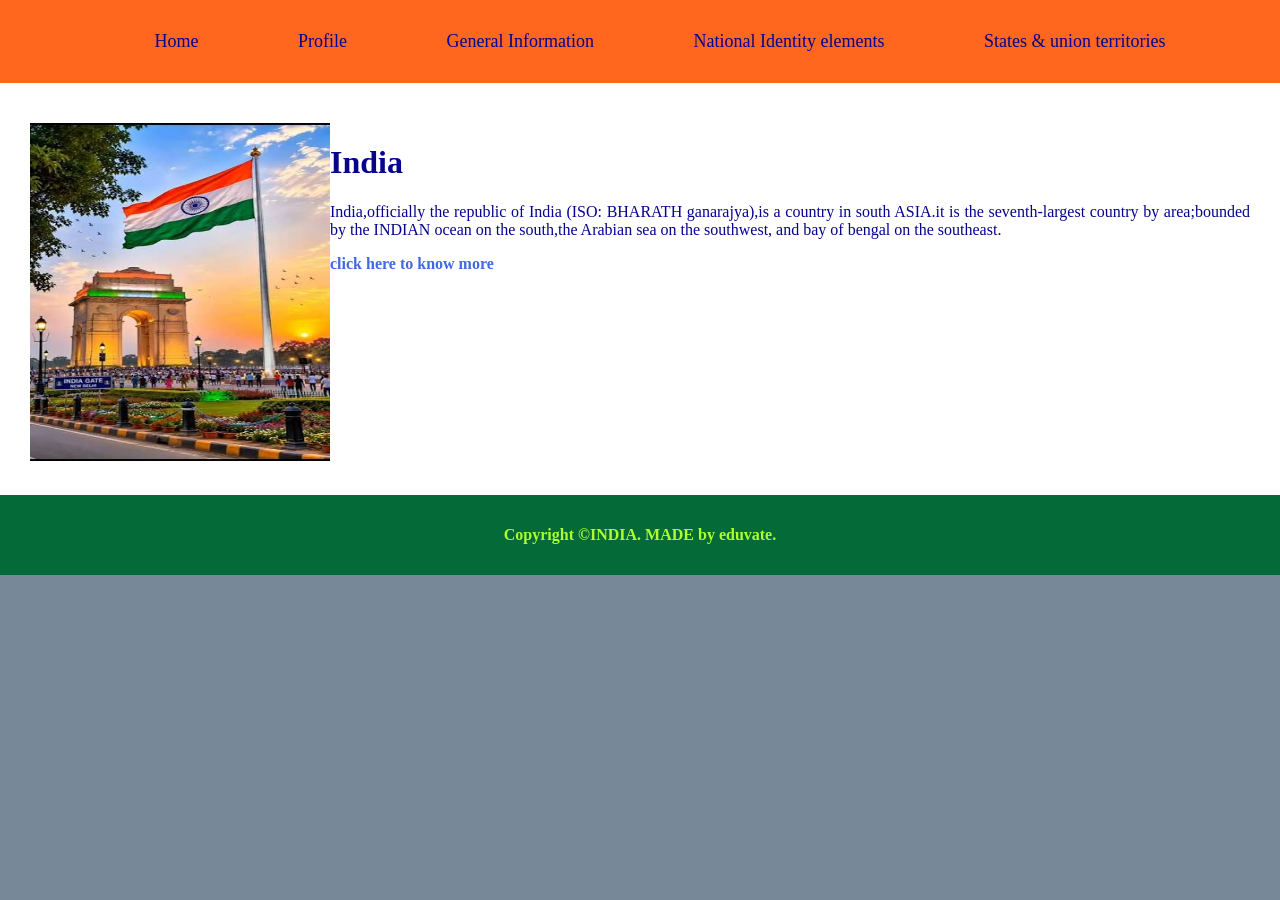
<file: index.html>
<!DOCTYPE html>
<html>
<head>
	<title>Indian|home</title>
	<link rel="stylesheet" href="style.css">
</head>
<body>
<header>
	<nav>
		<ul>
			<li><a href="index.html">Home</a></li>
			<li><a href="profile.html">Profile</a></li>
            <li><a href="general_info.html">General Information</a></li>
            <li><a href="national_elements.html">National Identity elements</a></li>
            <li><a href="states_union_territories.html">States & union territories</a></li>	
		</ul>
	</nav>
</header>
<main>
	<div class="row">
		<div class="column1">
			<img src="indiagate.jpg" height="338px"width="300px">
			</div>
				<div class="column2">
					<h1>India</h1>
					<p>India,officially the republic of India (ISO: BHARATH ganarajya),is a country in south ASIA.it is the seventh-largest country by area;bounded by the INDIAN ocean on the south,the Arabian sea on the southwest, and bay of bengal on the southeast.</p> 
                    <a href="profile.html"><strong>click here to know more</strong></a>
                    </div>
                </div>
</main>
<footer>
	<p id="footer_paragraph">Copyright &copy;INDIA. MADE by eduvate.</p>
</footer>
</body>
</html>
</file>
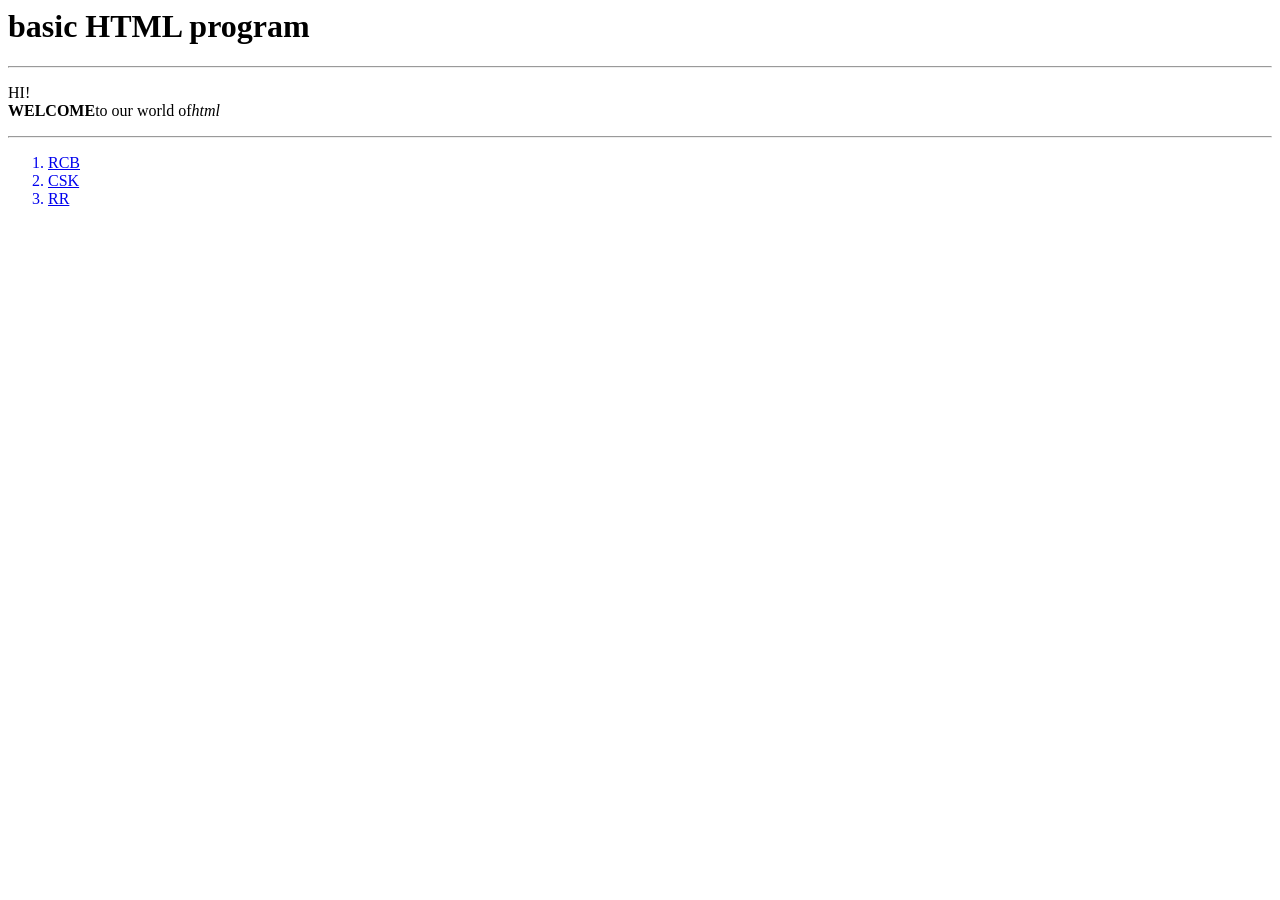
<file: abc.html>
<html>
<head>
<title>elements in HTML</TITLE>
</HEAD>
<BODY>
<h1>basic HTML program</h1><hr>
<p>HI!<br><b>WELCOME</b>to our world of<i>html</i><hr><a href="https://www.">
<ol>
<li>RCB</li>
<li>CSK</Li>
<li>RR</li>
</ul>
</body>
</html>
</file>
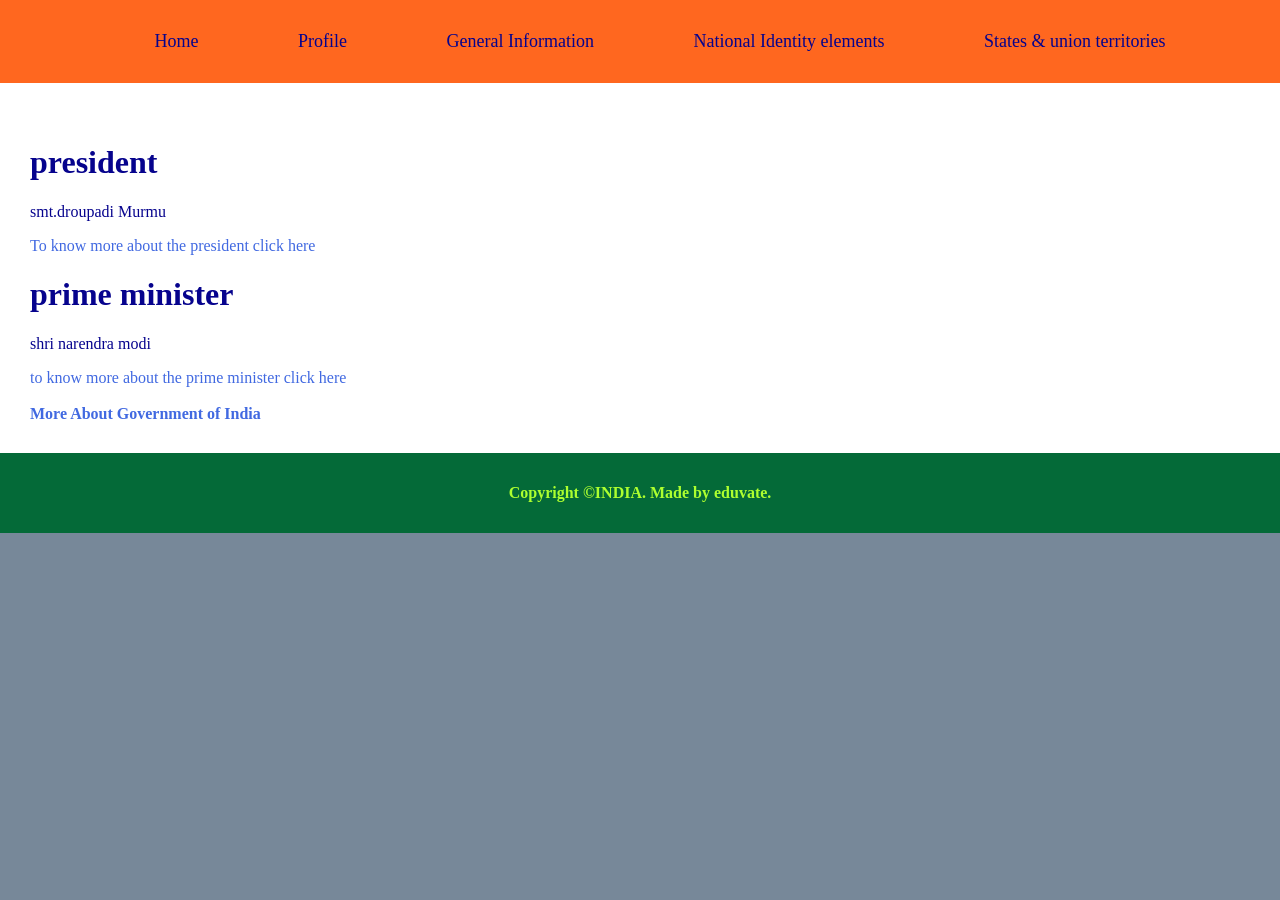
<file: general_info - Copy.html>
<!DOCTYPE html>
<html>
<head>
	<title>Indian|home</title>
	<link rel="stylesheet" href="style.css">
</head>
<body>
<header>
	<nav>
		<ul>
			<li><a href="index.html">Home</a></li>
			<li><a href="profile.html">Profile</a></li>
            <li><a href="general_info.html">General Information</a></li>
            <li><a href="national_elements.html">National Identity elements</a></li>
            <li><a href="states_union_territories.html">States & union territories</a></li>	
		</ul>
	</nav>
</header>
<main>
	<div class="row">
	     <div class="column2">
	     	<h1>president</h1>
	     	<p>smt.droupadi Murmu</p>
	     	<a href="https://presidentofindia.nic.in/"target="
	     	_blank">To know more about the president click here</a>
	     	<h1>prime minister</h1>
	     	<p>shri narendra modi</p>
	     	<a href="https://www.pmindia.gov.in/en/pms-profile/"target="_blank">to know more about the prime minister click here</a><br><br>
	     	<a href="https://www.india.gov.in/my-government/Whos-who"target="_blank">
	     	<strong>More About Government of India</strong></a></div>
	        </div>
	    </main>
<footer>
	<p id="footer_paragraph">Copyright &copy;INDIA. Made by eduvate.</p>
</footer>
</body>
</html>
</file>
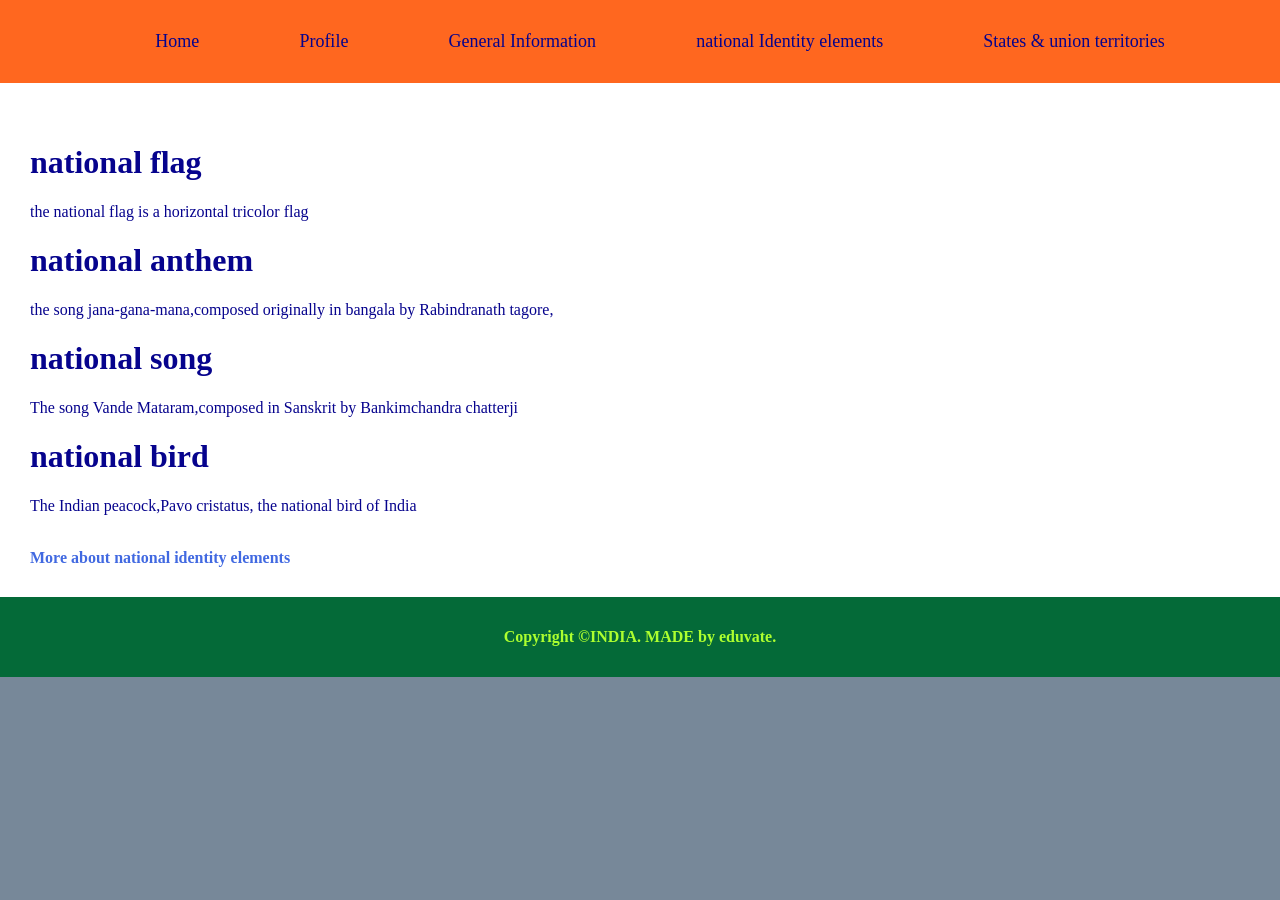
<file: national_elements.html>
<!DOCTYPE html>
<html>
<head>
	<title>Indian|home</title>
	<link rel="stylesheet" href="style.css">
</head>
<body>
<header>
	<nav>
		<ul>
			<li><a href="index.html">Home</a></li>
			<li><a href="profile.html">Profile</a></li>
            <li><a href="general_info.html">General Information</a></li>
            <li><a href="national -elements.html">national Identity elements</a></li>
            <li><a href="states_union_territories.html">States & union territories</a></li>	
		</ul>
	</nav>
</header>
<main>
	<div class="row">
		<div class="column2">
			<h1>national flag</h1>
			<p>the national flag is a horizontal tricolor flag</p>
			<h1>national anthem</h1>
			<p>the song jana-gana-mana,composed originally in bangala by Rabindranath tagore,</p>
			<h1>national song</h1>
			<p>The song Vande Mataram,composed in Sanskrit by Bankimchandra chatterji</p>
		    <h1>national bird</h1>
		    <P>The Indian peacock,Pavo cristatus, the national bird of India</P>
		    	<br>
		    	<a href="https://knowindia.india.gov.in/national-identity-elements/"style="color:royalblue;"target="_blank">
		    	<strong>More about national identity elements 
		    	</strong></a>				
	    </div>
    </div>
</main>
<footer>
	<p id="footer_paragraph">Copyright &copy;INDIA. MADE by eduvate.</p>
</footer>
</body>
</html>
</file>
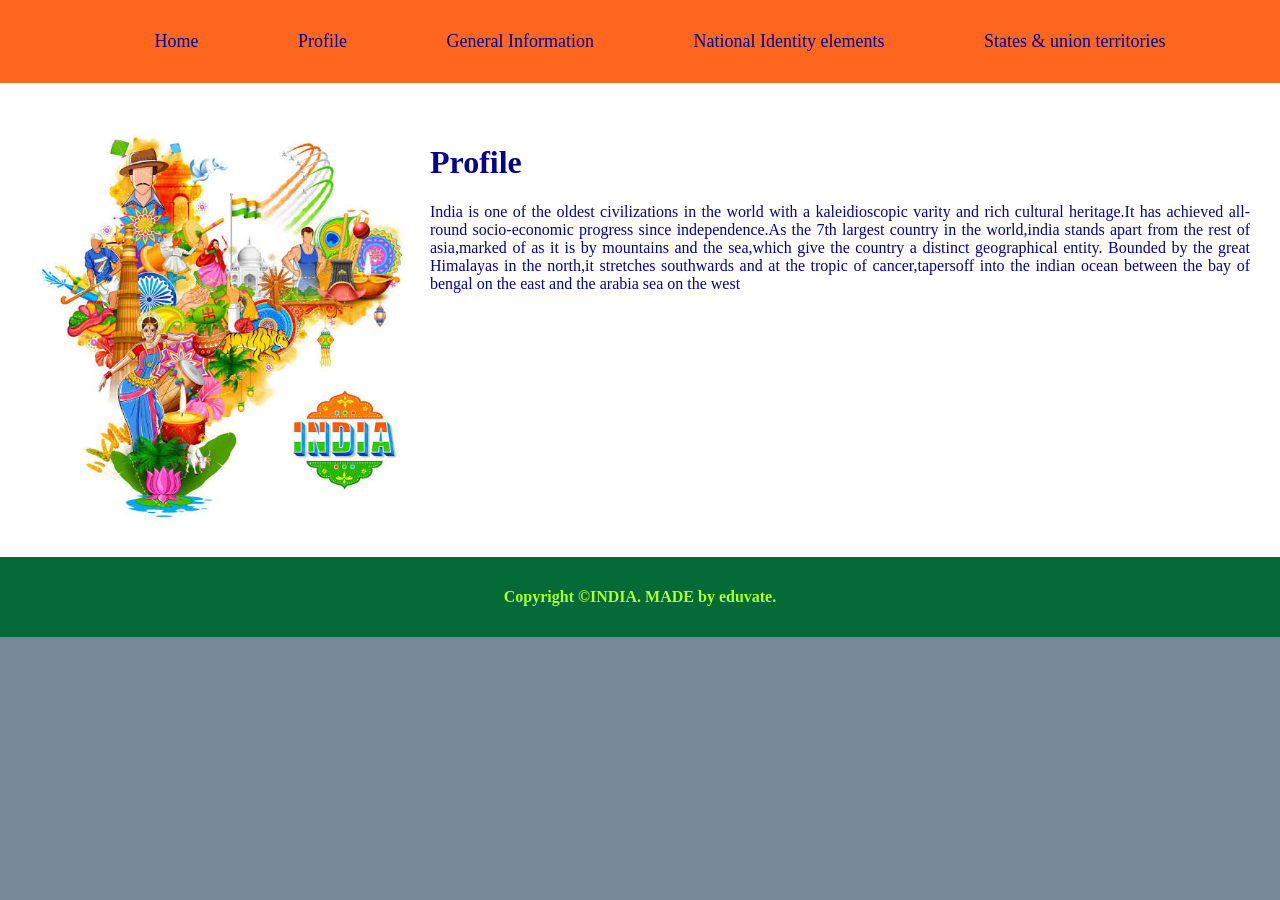
<file: profile.html>
<!DOCTYPE html>
<html>
<head>
	<title>Indian|home</title>
	<link rel="stylesheet" href="style.css">
</head>
<body>
<header>
	<nav>
		<ul>
			<li><a href="index.html">Home</a></li>
			<li><a href="profile.html">Profile</a></li>
            <li><a href="general_info.html">General Information</a></li>
            <li><a href="national_elements.html">National Identity elements</a></li>
            <li><a href="states_union_territories.html">States & union territories</a></li>	
		</ul>
	</nav>
</header>
<main>
	<div class="row">
		<div class="column1"><img src="indianculture.jpg"height="400px" width="400px">
		</div>
		<div class="column2">
			<h1>Profile</h1>
			<p>India is one of the oldest civilizations in the world with a kaleidioscopic varity and rich cultural heritage.It has achieved all-round socio-economic progress since independence.As the 7th largest country in the world,india stands apart from the rest of asia,marked of as it is by mountains and the sea,which give the country a distinct geographical entity. Bounded by the great Himalayas in the north,it stretches southwards and at the tropic of cancer,tapersoff into the indian ocean between the bay of bengal on the east and the arabia sea on the west </p>
		</div>
	</div>
</main>
	<footer>
	<p id="footer_paragraph">Copyright &copy;INDIA. MADE by eduvate.</p>
</footer>
</body>
</html>
</file>
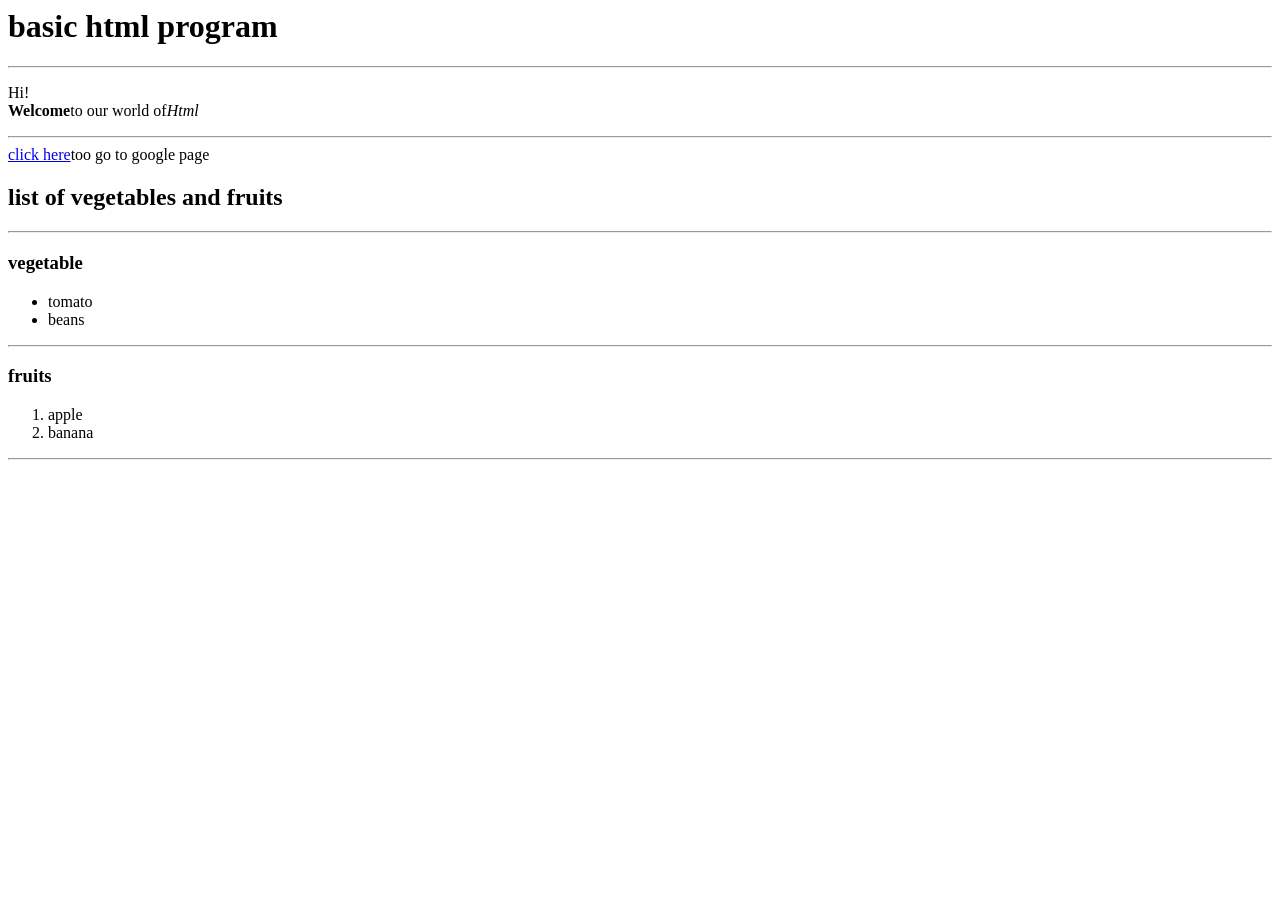
<file: sample.html>
<html>
<head>
<title>elements in html </title>
</head>
<body>
<h1>basic html program </h1><hr>
<p>Hi!<br><b>Welcome</b>to our world of<i>Html</i><hr>
<a href="https://www.google.com">click here</a>too go to google page </p>
<h2>list of vegetables and fruits</h2><hr>
<h3>vegetable</h3>
<ul><li>tomato</li>
	<li>beans</li></ul><hr>
<h3>fruits</h3>
<ol><li>apple</li>
	<li>banana</li></ol><hr>
</body>
</html>
</file>
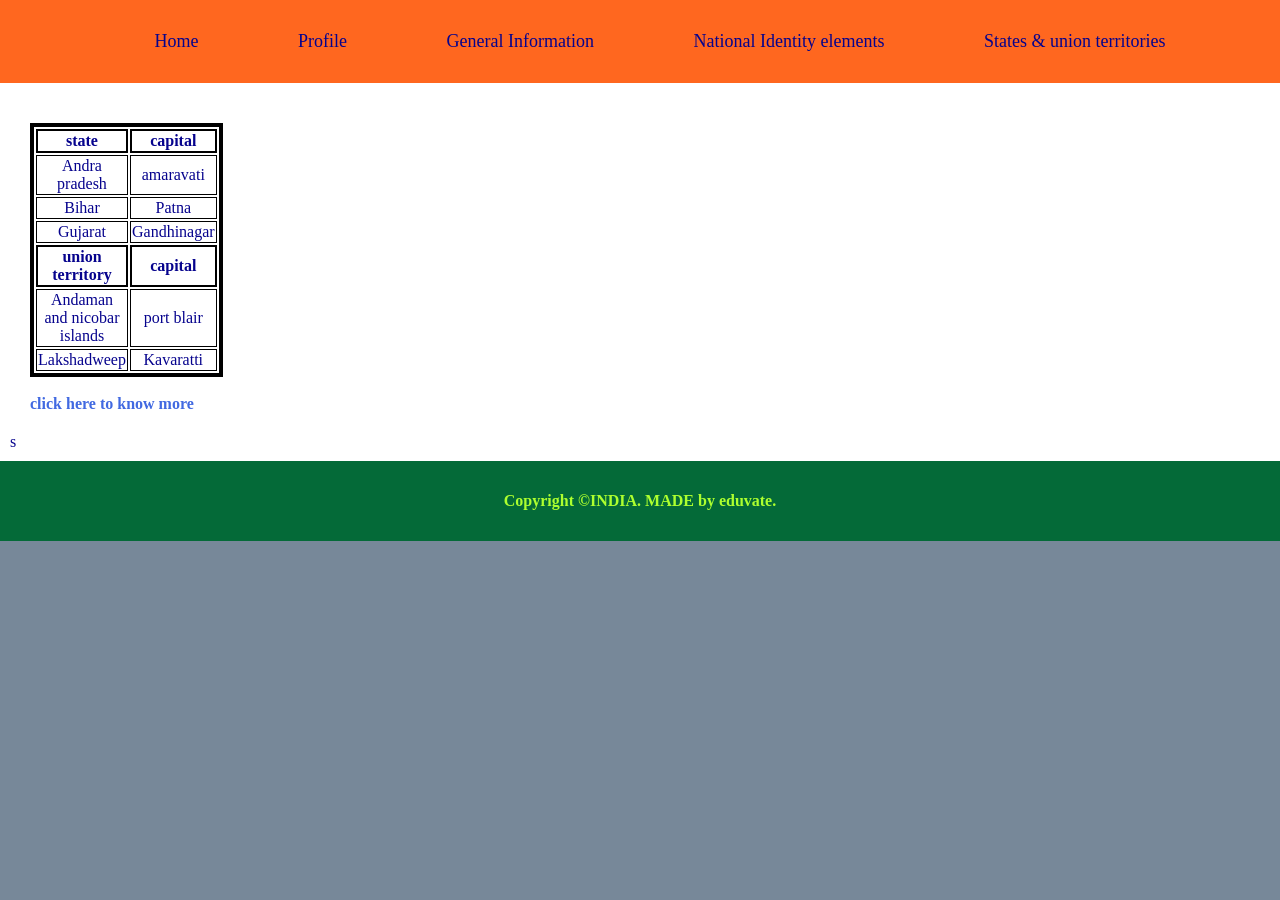
<file: states_union_territories.html>
<!DOCTYPE html>
<html>
<head>
	<title>Indian|home</title>
    <link rel="stylesheet" href="style.css">
</head>
<body>
<header>
	<nav>
		<ul>
			<li><a href="index.html">Home</a></li>
			<li><a href="profile.html">Profile</a></li>
            <li><a href="general_info.html">General Information</a></li>
            <li><a href="national_elements.html">National Identity elements</a></li>
            <li><a href="states_union_territories.html">States & union territories</a></li>	
		</ul>
	</nav>
</header>
        <main>
        	<div class="row">
        		<div class="column2">
        			<table>
     <tr>
        <th>state</th>
        <th>capital</th>
        </tr>
     <tr>
        <td>Andra pradesh</td>
        <td>amaravati</td>
        </tr>
      <tr>
        <td>Bihar</td>
        <td>Patna</td>
       </tr>
     <tr>
        <td>Gujarat</td>
        <td>Gandhinagar</td>
        </tr>
      <tr>
       <th>union territory</th>
       <th>capital</th>
       </tr>
      <tr>
        <td>Andaman and nicobar islands</td>
        <td>port blair</td>
        </tr>
      <tr>
      	<td>Lakshadweep</td>
      	<td>Kavaratti</td>
        </tr>
        </table>
        <br>
        <a href="https://knowindia.india.gov.in/states-uts/"target="_blank">
        <strong>click here to know more</strong></a>
      </div>
      </div>
      s</main>

<footer>
	<p id="footer_paragraph">Copyright &copy;INDIA. MADE by eduvate.</p>
</footer>
</body>
</html>
</file>
<file: style.css>
body{
margin:0;
pading:0;
background-color:lightslategrey;
}
header{
padding:15px;	
background-color:#FF671F;
}
nav ul{
display:flex;
justify-content:space-evenly;	
}
nav ul li{
list-style:none;	
}
nav ul li a{
color:#06038D;
text-decoration:none;
font-size: 18px;
}
footer{
	padding:15px;
	margin-bottom: 0px;
	background:#046A38;
}
#footer_paragraph{
text-align: center;
font-weight: 700;
color: greenyellow;
}
a{
     color: royalblue;
     text-decoration: none;
     font-size: relative;
}
main{
	color:#06038D;
	padding: 10px;
	background-color:white;
}
p{
	text-align: justify;
}
.row{
     display: flex;
     flex-wrap:nowrap ;
     padding: 20px;
     margin-top: 10px;
}
.column1{
	flex-basis: 40%}
	margin-left: ;
}
.column2{
	flex-basis: 120%;
	padding: 20px;
}
table{
	border: 4px solid black;
	width: 50%;
	text-align: center;
}
th{
	border: 2px solid black;
}
td{
	border: 1px solid black;
}
</file>
